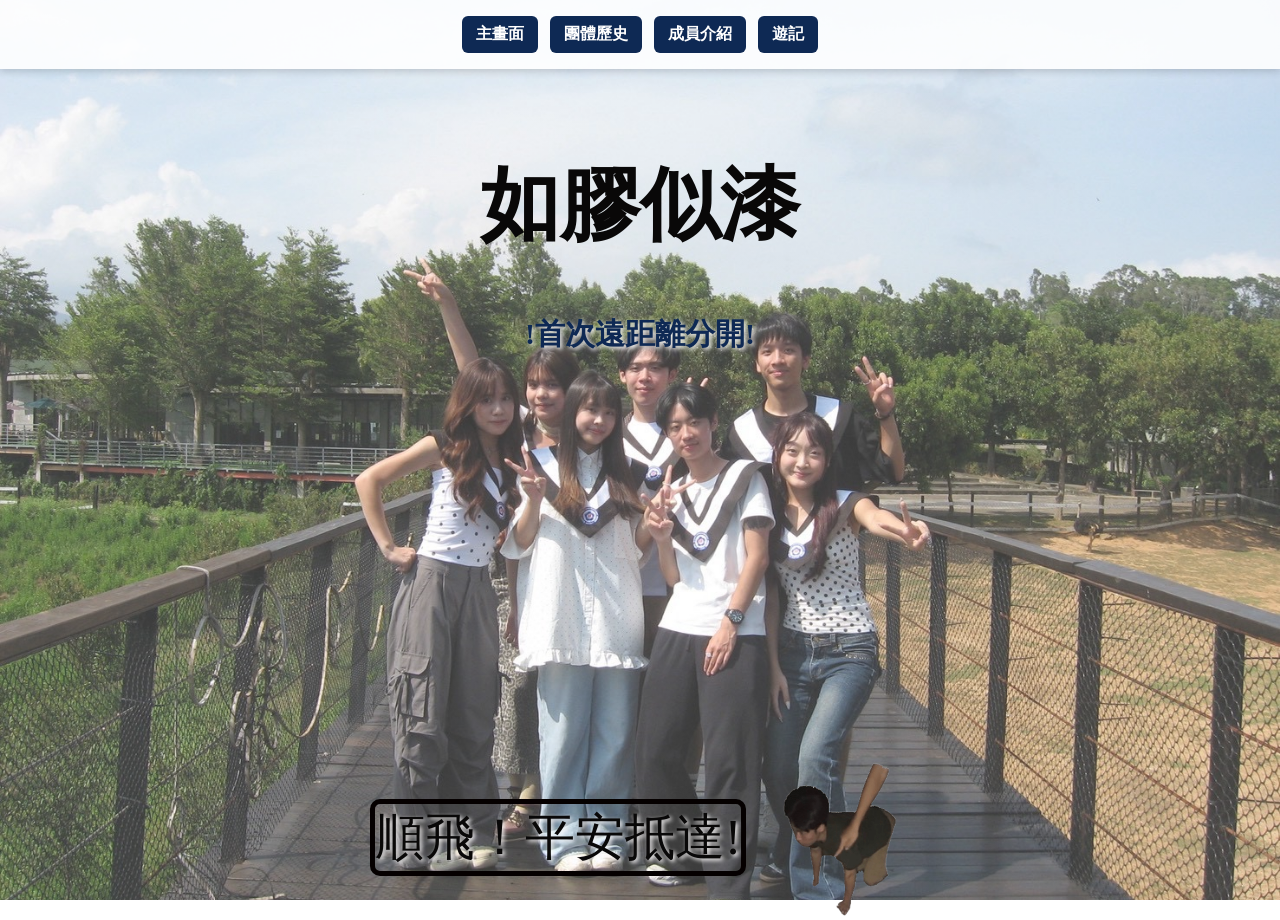
<file: index.html>
<!DOCTYPE html>
<html lang="zh-Hant">
<head>
    <meta charset="UTF-8">
    <meta name="viewport" content="width=device-width, initial-scale=1.0">
    <link rel="stylesheet" href="style.css?v=2">
    <title>如膠似漆</title>
</head>
<body>
    <nav aria-label="主要導覽">
        <a href="index.html">主畫面</a>
        <a href="history.html">團體歷史</a>
        <a href="members.html">成員介紹</a>
        <a href="traval.html">遊記</a>
    </nav>

    <h1>如膠似漆</h1>
    <h2>!首次遠距離分開!</h2>
    <div class="countdown-area">
        <p id="倒數"></p>
        <img src="IMG_5763.png" alt="小插圖" class="small-icon">
    </div>
    <script src="script.js"></script>
</body>
</html>
</file>
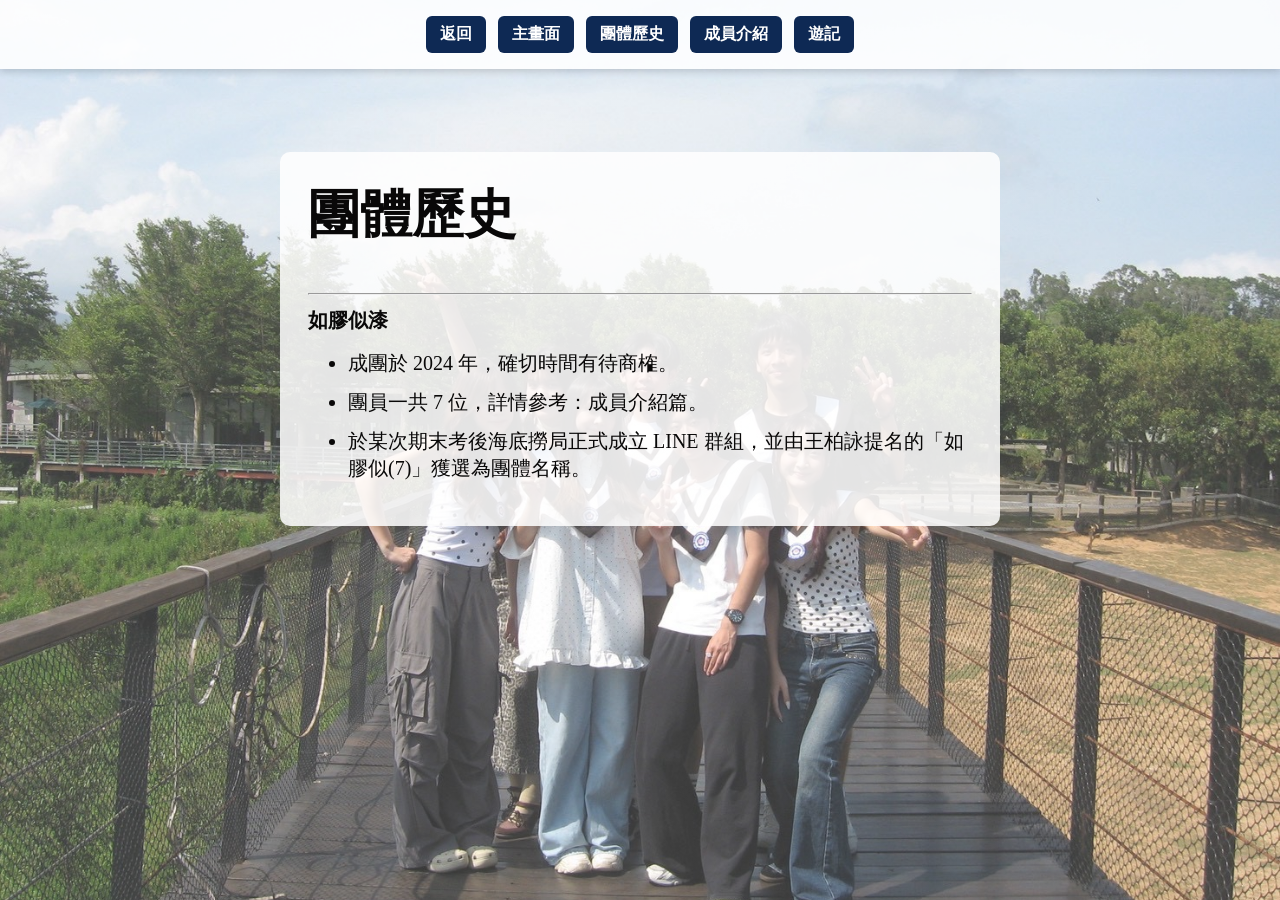
<file: history.html>
<!DOCTYPE html>
<html lang="zh-Hant">
<head>
    <meta charset="UTF-8">
    <meta name="viewport" content="width=device-width, initial-scale=1.0">
    <link rel="stylesheet" href="style.css?v=2">
    <title>團體歷史｜如膠似漆</title>
</head>
<body>
    <nav aria-label="主要導覽">
        <button id="backButton" type="button">返回</button>
        <a href="index.html">主畫面</a>
        <a href="history.html">團體歷史</a>
        <a href="members.html">成員介紹</a>
        <a href="traval.html">遊記</a>
    </nav>

    <main>
        <article>
            <h1>團體歷史</h1>
            <hr>
            <p><strong>如膠似漆</strong></p>
            <ul>
                <li>成團於 2024 年，確切時間有待商榷。</li>
                <li>團員一共 7 位，詳情參考：成員介紹篇。</li>
                <li>於某次期末考後海底撈局正式成立 LINE 群組，並由王柏詠提名的「如膠似(7)」獲選為團體名稱。</li>
            </ul>
        </article>
    </main>

    <script src="script.js"></script>
</body>
</html>
</file>
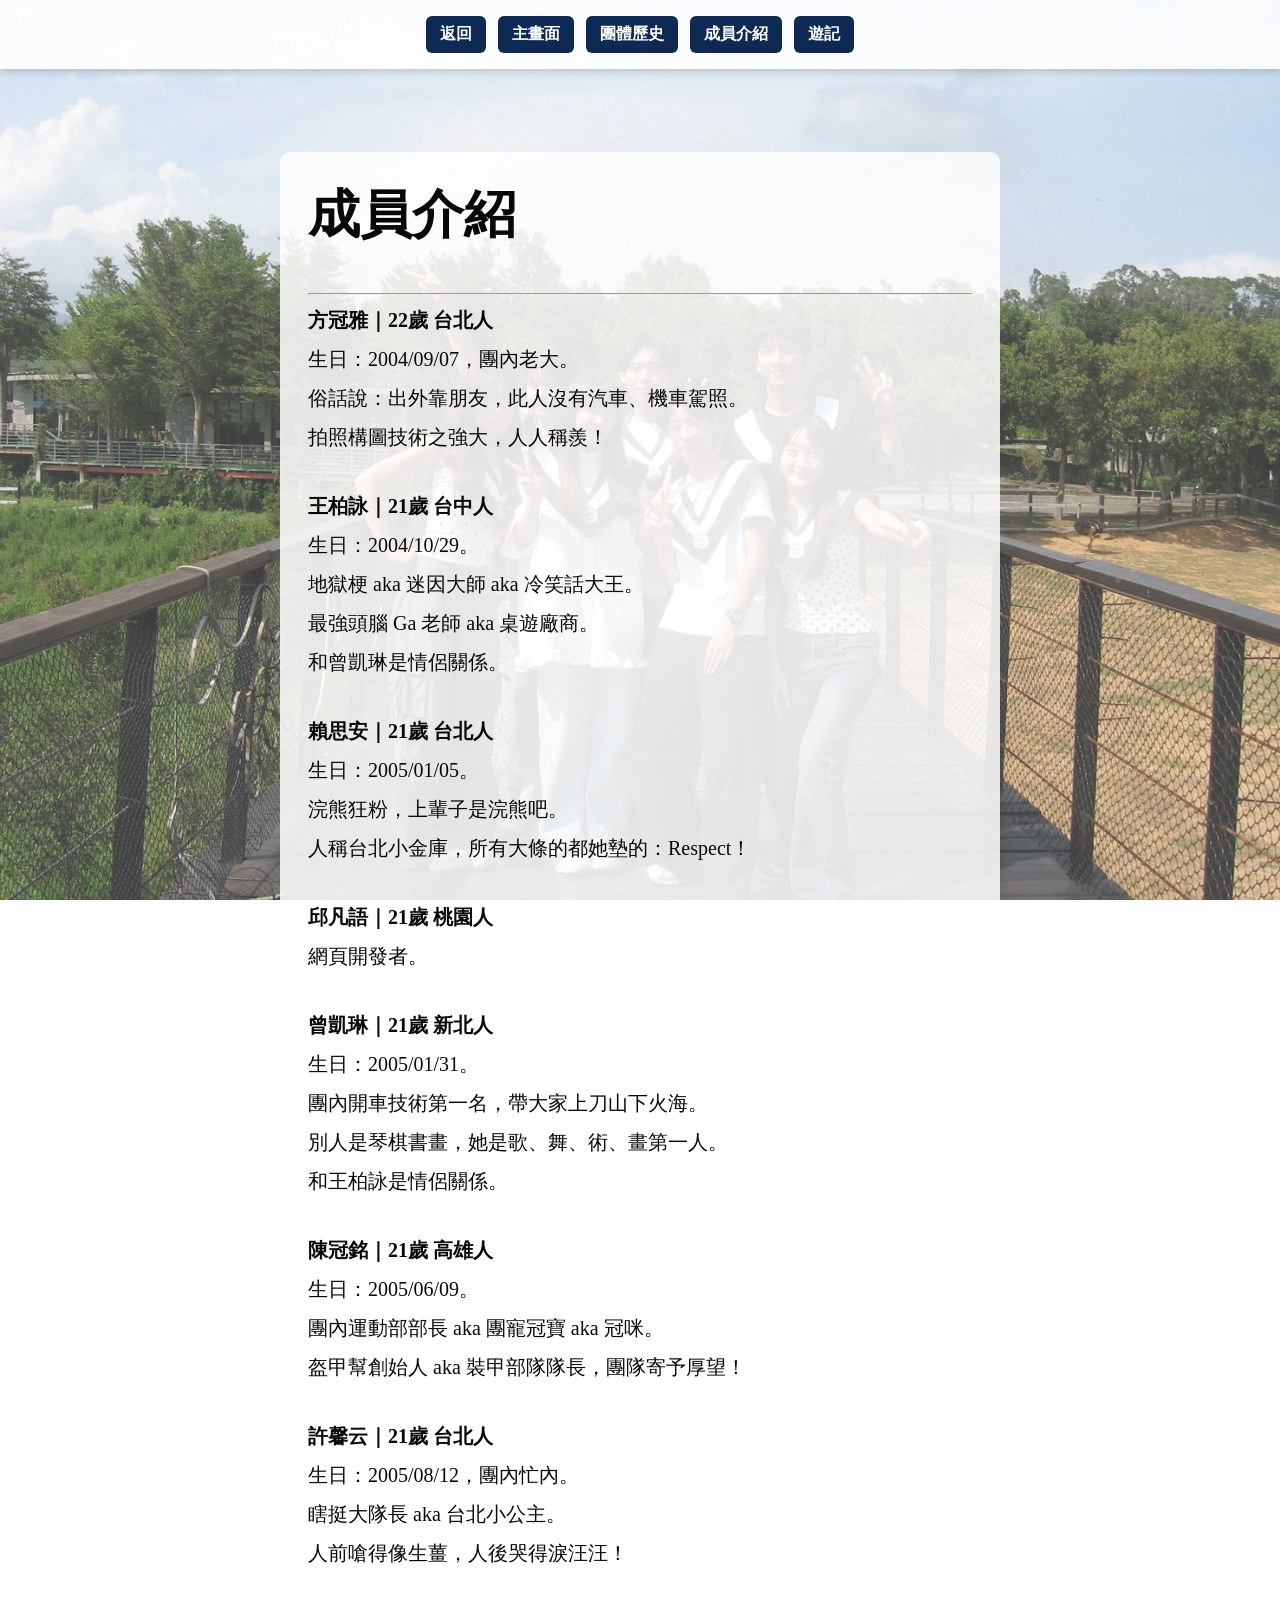
<file: members.html>
<!DOCTYPE html>
<html lang="zh-Hant">
<head>
    <meta charset="UTF-8">
    <meta name="viewport" content="width=device-width, initial-scale=1.0">
    <link rel="stylesheet" href="style.css?v=2">
    <title>成員介紹｜如膠似漆</title>
</head>
<body>
    <nav aria-label="主要導覽">
        <button id="backButton" type="button">返回</button>
        <a href="index.html">主畫面</a>
        <a href="history.html">團體歷史</a>
        <a href="members.html">成員介紹</a>
        <a href="traval.html">遊記</a>
    </nav>

    <main>
        <article>
            <h1>成員介紹</h1>
            <hr>
            <p><strong>方冠雅｜22歲 台北人</strong></p>
            <p>生日：2004/09/07，團內老大。</p>
            <p>俗話說：出外靠朋友，此人沒有汽車、機車駕照。</p>
            <p>拍照構圖技術之強大，人人稱羨！</p>
            <br>
            <p><strong>王柏詠｜21歲 台中人</strong></p>
            <p>生日：2004/10/29。</p>
            <p>地獄梗 aka 迷因大師 aka 冷笑話大王。</p>
            <p>最強頭腦 Ga 老師 aka 桌遊廠商。</p>
            <p>和曾凱琳是情侶關係。</p>
            <br>
            <p><strong>賴思安｜21歲 台北人</strong></p>
            <p>生日：2005/01/05。</p>
            <p>浣熊狂粉，上輩子是浣熊吧。</p>
            <p>人稱台北小金庫，所有大條的都她墊的：Respect！</p>
            <br>
            <p><strong>邱凡語｜21歲 桃園人</strong></p>
            <p>網頁開發者。</p>
            <br>
            <p><strong>曾凱琳｜21歲 新北人</strong></p>
            <p>生日：2005/01/31。</p>
            <p>團內開車技術第一名，帶大家上刀山下火海。</p>
            <p>別人是琴棋書畫，她是歌、舞、術、畫第一人。</p>
            <p>和王柏詠是情侶關係。</p>
            <br>
            <p><strong>陳冠銘｜21歲 高雄人</strong></p>
            <p>生日：2005/06/09。</p>
            <p>團內運動部部長 aka 團寵冠寶 aka 冠咪。</p>
            <p>盔甲幫創始人 aka 裝甲部隊隊長，團隊寄予厚望！</p>
            <br>
            <p><strong>許馨云｜21歲 台北人</strong></p>
            <p>生日：2005/08/12，團內忙內。</p>
            <p>瞎挺大隊長 aka 台北小公主。</p>
            <p>人前嗆得像生薑，人後哭得淚汪汪！</p>
        </article>
    </main>

    <script src="script.js"></script>
</body>
</html>
</file>
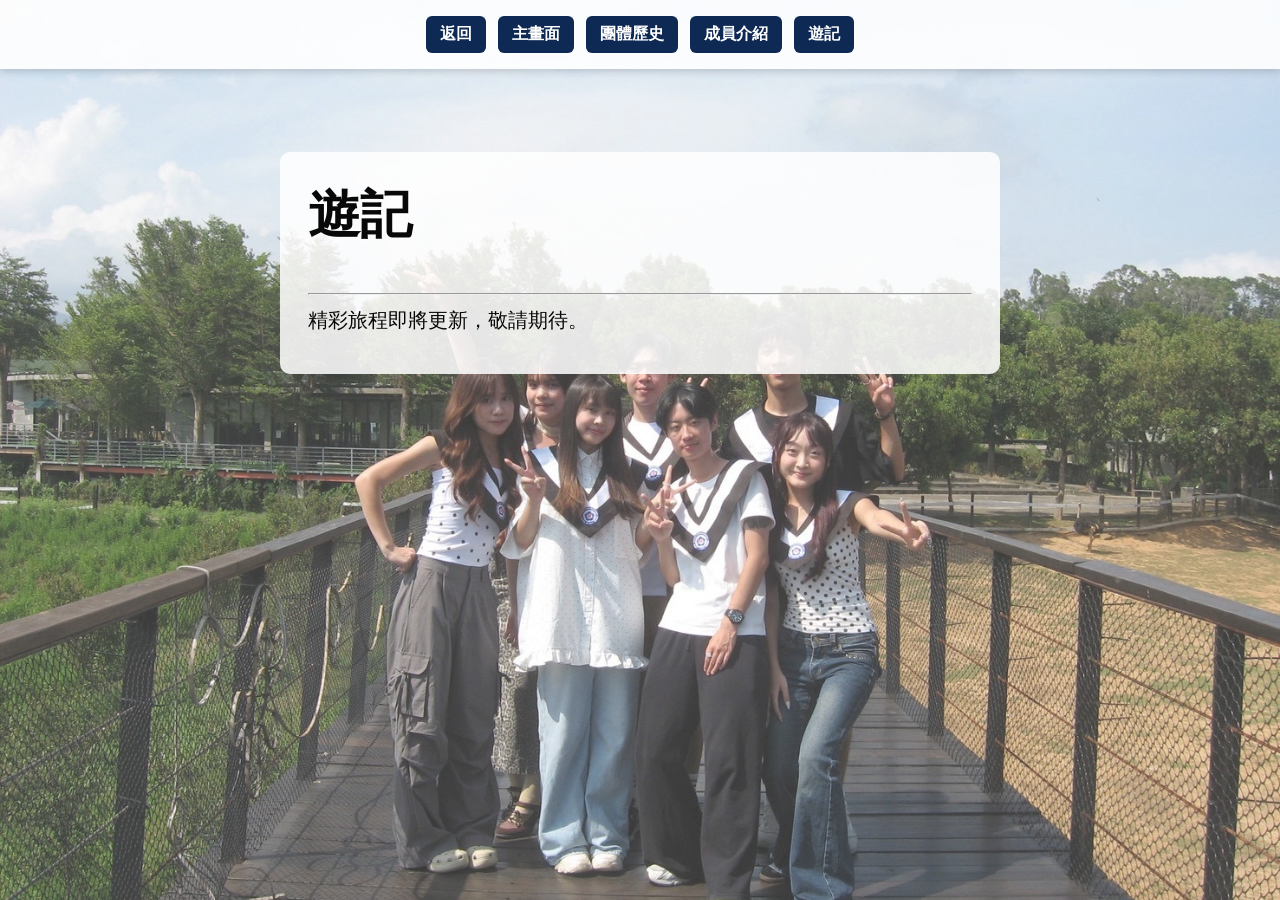
<file: traval.html>
<!DOCTYPE html>
<html lang="zh-Hant">
<head>
    <meta charset="UTF-8">
    <meta name="viewport" content="width=device-width, initial-scale=1.0">
    <link rel="stylesheet" href="style.css?v=2">
    <title>遊記｜如膠似漆</title>
</head>
<body>
    <nav aria-label="主要導覽">
        <button id="backButton" type="button">返回</button>
        <a href="index.html">主畫面</a>
        <a href="history.html">團體歷史</a>
        <a href="members.html">成員介紹</a>
        <a href="traval.html">遊記</a>
    </nav>

    <main>
        <article>
            <h1>遊記</h1>
            <hr>
            <p>精彩旅程即將更新，敬請期待。</p>
        </article>
    </main>

    <script src="script.js"></script>
</body>
</html>
</file>
<file: style.css>
body {
    background-image: linear-gradient(rgba(255, 255, 255, 0.2), rgba(255, 255, 255, 0.2)),
    url('IMG_5084.JPG');
    background-size: cover;
    background-position: center 30%;
    background-attachment: fixed;
    text-align: center;
    margin: 0;
    padding-top: 72px;
}

nav {
    position: fixed;
    top: 0;
    left: 0;
    z-index: 10;
    display: flex;
    justify-content: center;
    gap: 12px;
    width: 100%;
    padding: 16px 12px;
    box-sizing: border-box;
    background-color: rgba(255, 255, 255, 0.88);
    box-shadow: 0 2px 8px rgba(0, 0, 0, 0.18);
}

nav a {
    display: inline-block;
    padding: 8px 14px;
    color: white;
    font-weight: bold;
    text-decoration: none;
    background-color: rgb(14, 41, 84);
    border-radius: 6px;
}

nav a:hover,
nav a:focus {
    background-color: rgb(9, 8, 8);
}

h1 {
    color: rgb(9, 8, 8);
    font-size: 80px;
    margin-top: 80px;
}

h2 {
    color: rgb(14, 41, 84);
    font-size: 30px;
    text-align: center;
    text-shadow: 2px 2px 4px rgb(254, 252, 252);
    margin-bottom: 400px;
}

p {
    width: fit-content;        /* 讓寬度隨著文字長短自動縮放 */
    margin: 0 auto;            /* 讓縮小後的框框保持水平置中 */
    color: rgb(9, 8, 8);
    font-size: 50px;
    text-align: center;
    text-shadow: 2px 2px 4px rgb(254, 252, 252);
    border: 5px solid rgb(244, 244, 244);
    border-radius: 10px;
    border-color: rgb(5, 0, 0);
}

.countdown-area {
    display: flex;
    align-items: center;
    justify-content: center;
    gap: 24px;
}

.countdown-area p {
    margin: 0;
}

.small-icon {
    width: 140px;
    height: auto;
    object-fit: contain;
}

nav button {
    padding: 8px 14px;
    color: white;
    font: inherit;
    font-weight: bold;
    background-color: rgb(14, 41, 84);
    border: 0;
    border-radius: 6px;
    cursor: pointer;
}

nav button:hover,
nav button:focus {
    background-color: rgb(9, 8, 8);
}

main {
    max-width: 720px;
    margin: 80px auto 40px;
    padding: 0 20px;
    text-align: left;
}

main h1 {
    margin-top: 0;
    font-size: 52px;
}

main p,
main li {
    width: auto;
    margin: 12px 0;
    color: rgb(9, 8, 8);
    font-size: 20px;
    text-align: left;
    text-shadow: none;
    border: 0;
}

main article {
    padding: 28px;
    background-color: rgba(255, 255, 255, 0.86);
    border-radius: 10px;
}

@media (max-width: 520px) {
    nav {
        gap: 2px;
    }

    nav a {
        padding: 8px 7px;
        font-size: 14px;
    }

    nav button {
        padding: 8px 7px;
        font-size: 14px;
    }

    h1 {
        font-size: 56px;
    }

    h2 {
        margin-bottom: 40px;
        font-size: 24px;
    }

    .countdown-area {
        flex-direction: row;
        gap: 8px;
        padding: 0 10px;
    }

    .countdown-area p {
        font-size: 22px;
    }

    .small-icon {
        width: 80px;
    }
}
</file>
